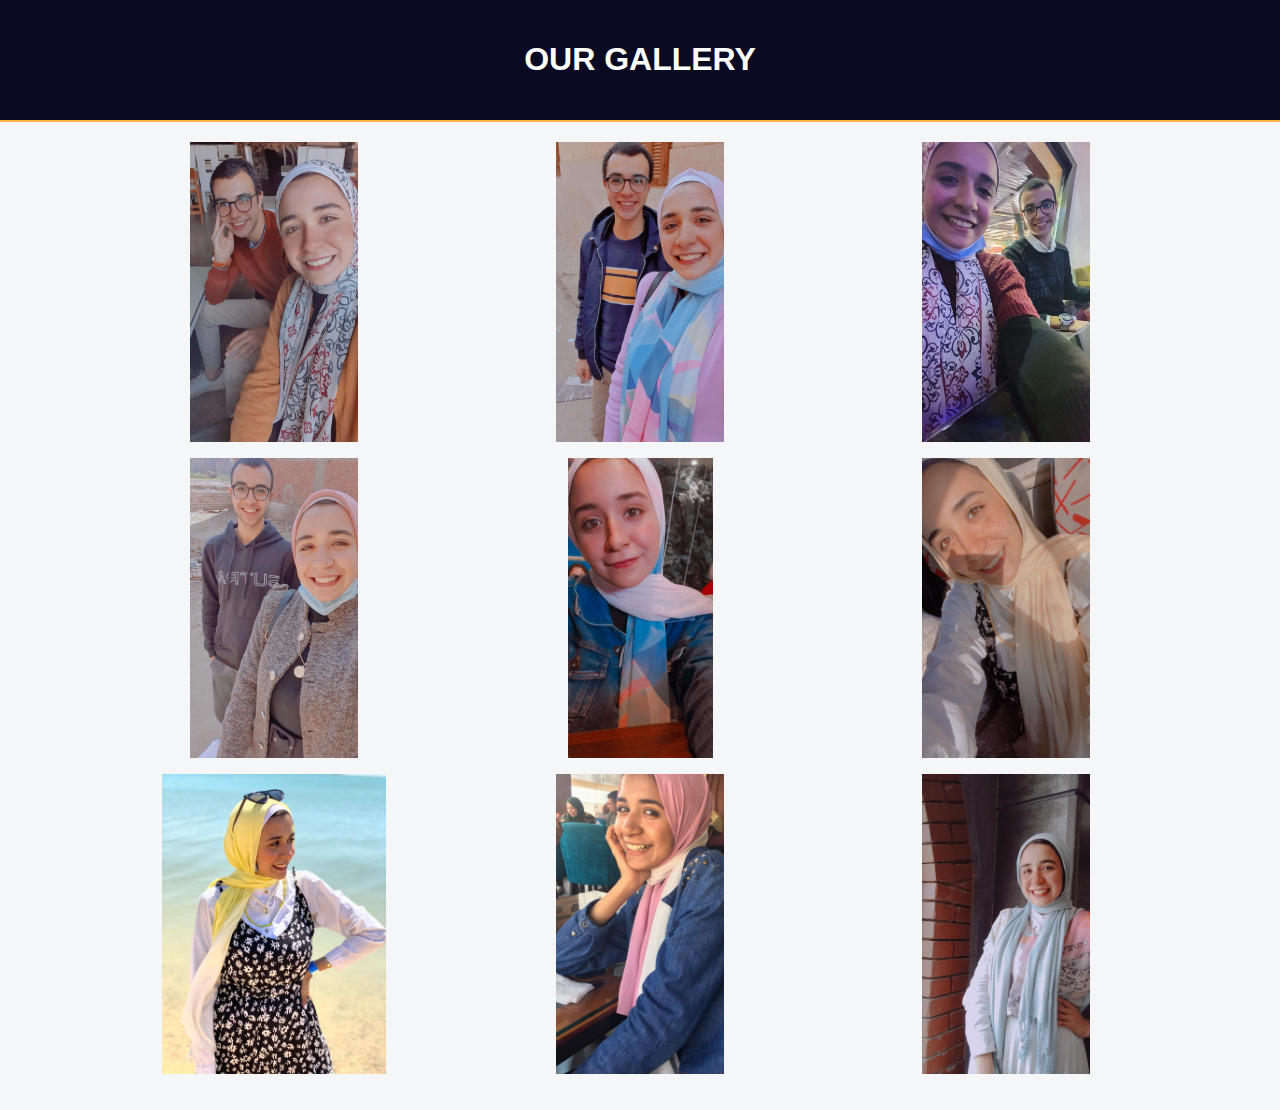
<file: src/html/surprise.html>
<!DOCTYPE html>
<html lang="en">
  <head>
    <meta charset="utf-8">
    <meta name="viewport" content="width=device-width, initial-scale=1.0">
    <title>OUR Gallery</title>
    <link rel="stylesheet" href="../css/gallary.css">
    <link rel="icon" href="../../images/others/favicon.ico" type="image/x-icon" />
  </head>
  <body>
    <audio id = "hbd" class="song" controls autoplay loop>
        <source src="../../audio/hbd1.mp3" type="audio/mpeg"></source>
    Your browser isn't invited for super fun audio time.
    </audio>
  </div>
  <header class="header">
    <h1>OUR Gallery</h1>
  </header>
  <div class="gallery">
    <img src="../../images/humans/our1.jpg" alt="cat_no1">
    <img src="../../images/humans/our2.jpg" alt="cat_no2">
    <img src="../../images/humans/our3.jpg" alt="cat_no3">
    <img src="../../images/humans/our4.jpg" alt="cat_no4">
    <img src="../../images/humans/our5.jpg" alt="cat_no5">
    <img src="../../images/humans/our6.jpg" alt="cat_no6">
    <img src="../../images/humans/our7.jpg" alt="cat_no7">
    <img src="../../images/humans/our8.jpg" alt="cat_no8">
    <img src="../../images/humans/our9.jpg" alt="cat_no9">
  </div>
  </body>
</html>
</file>
<file: src/css/gallary.css>
* {
    box-sizing: border-box;
}

body {
    margin: 0;
    font-family: sans-serif;
    background: #f5f6f7;
}

.header {
    text-align: center;
    text-transform: uppercase;
    padding: 20px;
    background-color: #0a0a23;
    color: #fff;
    border-bottom: 2px solid #fdb347;
}

.gallery {
    display: flex;
    flex-direction: row;
    flex-wrap: wrap;
    justify-content: center;
    align-items: center;
    gap: 16px;
    max-width: 1400px;
    margin: 0 auto;
    padding: 20px 10px;
}

.gallery img {
    width: 100%;
    max-width: 350px;
    height: 300px;
    object-fit: contain;
    border-radius: 10px;
}

.gallery::after {
    content: "";
    width: 350px;
}

#hbd {
    display: none;
}
</file>
